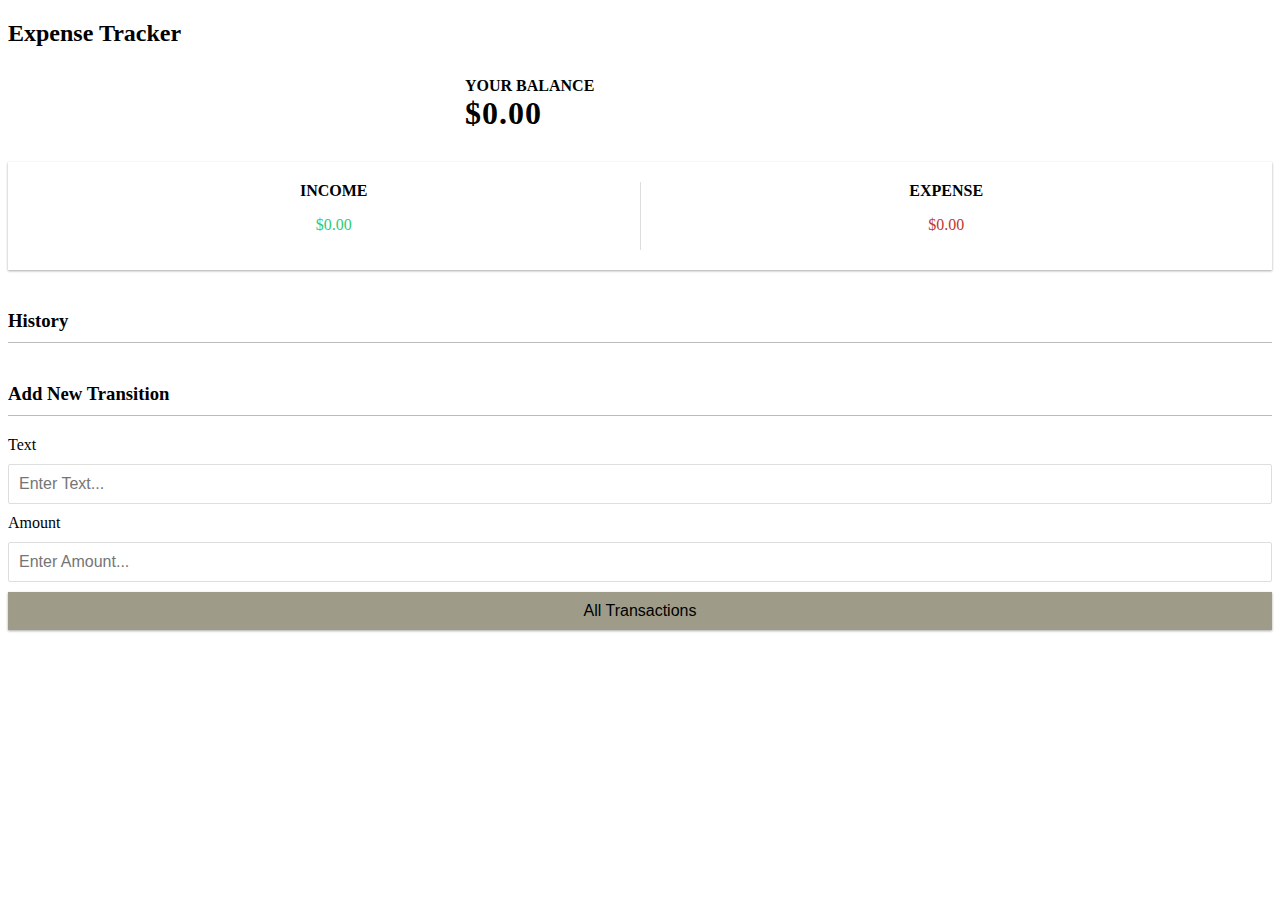
<file: expense/index.html>
<!DOCTYPE html>
<html lang="en">
<head>
    <meta charset="UTF-8">
    <meta name="viewport" content="width=device-width, initial-scale=1.0">
    <title>Expense Tracker</title>
    <link rel="stylesheet" href="style.css">
</head>
<body>
    <h2>Expense Tracker</h2>
    <div class="container">
        <h4>Your Balance</h4>
        <h1 id="balance">$0.00</h1>
    </div>
    <div class="inc-exp-container">
        <div>
            <h4>Income</h4>
            <p id="money-plus" class="money-plus">
                +$0.00
            </p>
        </div>
        <div>
            <h4>Expense</h4>
            <p id="money-minus" class="money-minus">
                -$0.00
            </p>
        </div>
    </div>
        <h3>History</h3>
        <ul id="list" class="list">
            <li class="minus">
                Cash <span>-$400</span><button class="delete-btn">X</button>
            </li>
        </ul>

        <h3>Add New Transition</h3>
        <form id="form">
            <div class="form-control">
                <label for="text">Text</label>
                <input type="text" id="text" placeholder="Enter Text...">
            </div>
            <div class="form-control">
                <label for="amount">Amount</label>
                <input type="number" id="amount" placeholder="Enter Amount...">
            </div>
            <button class="btn">All Transactions</button>
        </form>
    

    <script src="script.js"></script>
</body>
</html>
</file>
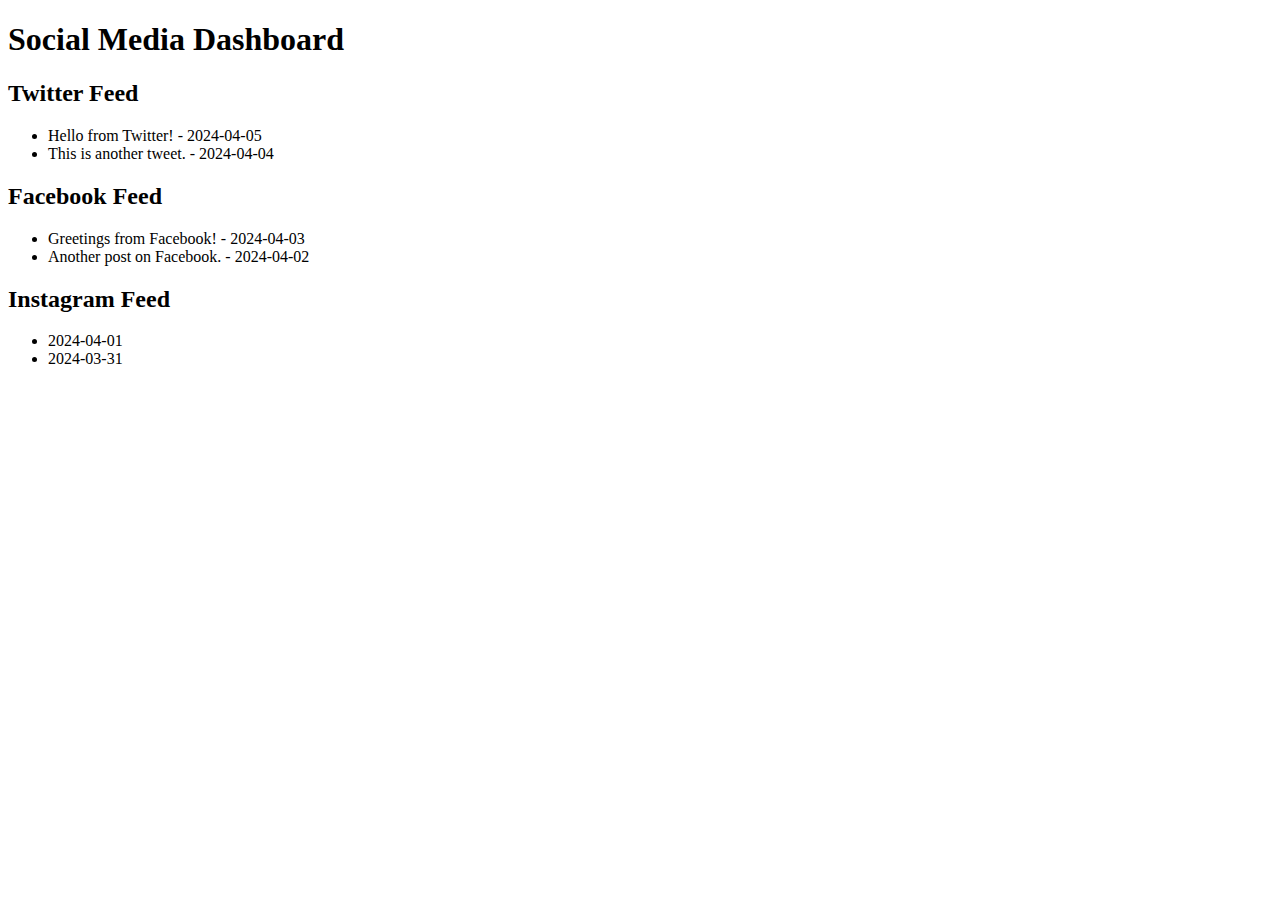
<file: Social media dashboard/index.html>
<!DOCTYPE html>
<html lang="en">
<head>
<meta charset="UTF-8">
<meta name="viewport" content="width=device-width, initial-scale=1.0">
<title>Social Media Dashboard</title>
<style>
    /* Add your CSS styles here */
</style>
</head>
<body>
<div id="dashboard">
    <h1>Social Media Dashboard</h1>
    <div id="twitter-feed">
        <h2>Twitter Feed</h2>
        <ul id="twitter-posts"></ul>
    </div>
    <div id="facebook-feed">
        <h2>Facebook Feed</h2>
        <ul id="facebook-posts"></ul>
    </div>
    <div id="instagram-feed">
        <h2>Instagram Feed</h2>
        <ul id="instagram-posts"></ul>
    </div>
</div>

<script>
    // Use JavaScript to fetch and display social media posts
    // This is where you would make API calls and update the HTML with real data
    // For simplicity, we'll use mock data

    // Mock Twitter data
    const twitterPosts = [
        { text: "Hello from Twitter!", date: "2024-04-05" },
        { text: "This is another tweet.", date: "2024-04-04" }
    ];

    // Mock Facebook data
    const facebookPosts = [
        { text: "Greetings from Facebook!", date: "2024-04-03" },
        { text: "Another post on Facebook.", date: "2024-04-02" }
    ];

    // Mock Instagram data
    const instagramPosts = [
        { imageUrl: "https://via.placeholder.com/150", date: "2024-04-01" },
        { imageUrl: "https://via.placeholder.com/150", date: "2024-03-31" }
    ];

    // Update the HTML with the mock data
    const twitterPostsElement = document.getElementById("twitter-posts");
    twitterPosts.forEach(post => {
        const li = document.createElement("li");
        li.textContent = `${post.text} - ${post.date}`;
        twitterPostsElement.appendChild(li);
    });

    const facebookPostsElement = document.getElementById("facebook-posts");
    facebookPosts.forEach(post => {
        const li = document.createElement("li");
        li.textContent = `${post.text} - ${post.date}`;
        facebookPostsElement.appendChild(li);
    });

    const instagramPostsElement = document.getElementById("instagram-posts");
    instagramPosts.forEach(post => {
        const li = document.createElement("li");
        const img = document.createElement("img");
        img.src = post.imageUrl;
        img.alt = "Instagram Image";
        li.appendChild(img);
        li.textContent = `${post.date}`;
        instagramPostsElement.appendChild(li);
    });
</script>
</body>
</html>
</file>
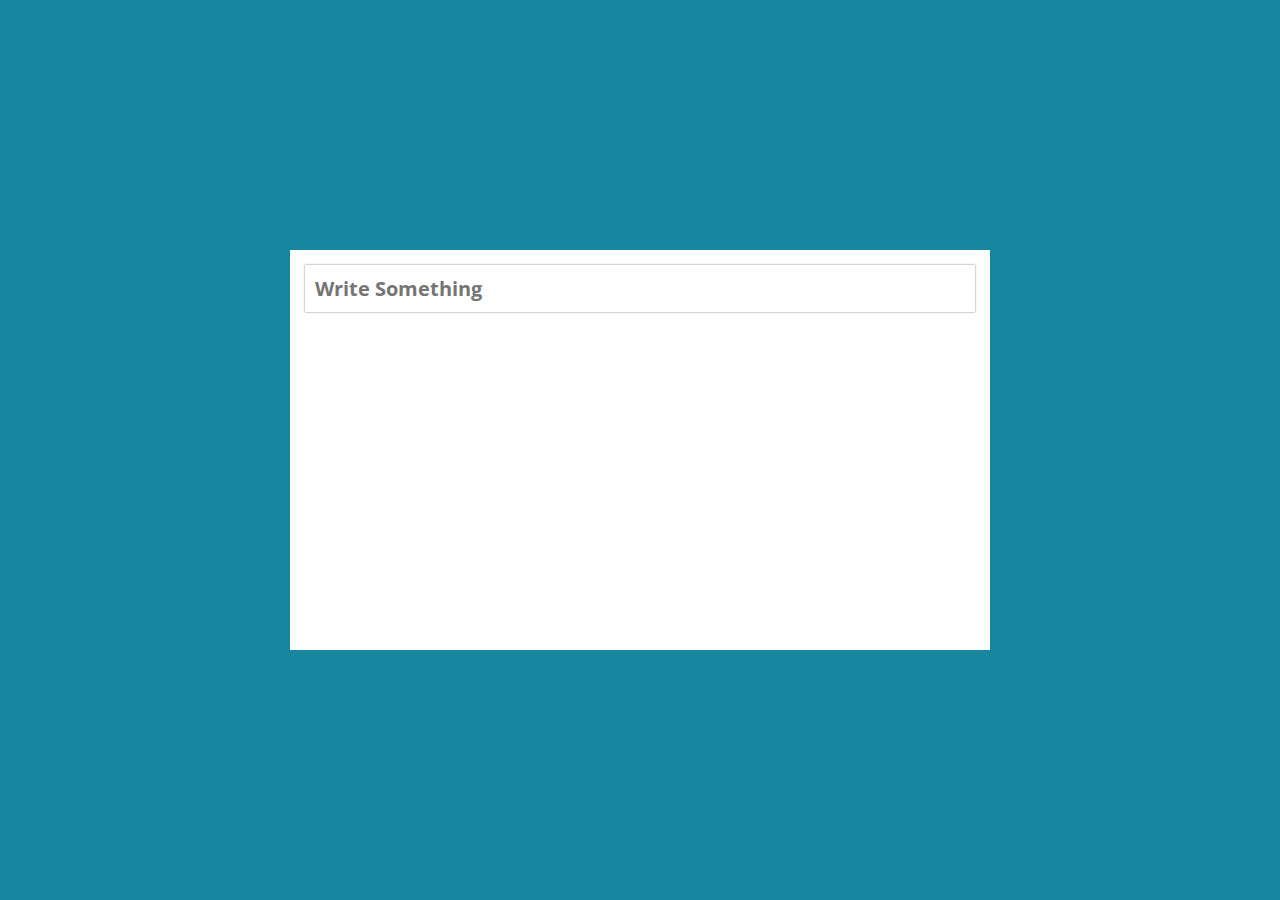
<file: To_Do_App/index.html>
<!DOCTYPE html>
<html lang="en">

<head>
    <meta charset="UTF-8">
    <meta name="viewport" content="width=device-width, initial-scale=1.0">
    <title>harsh</title>
    <link rel="stylesheet" href="style.css">
    <link rel="stylesheet" href="https://cdnjs.cloudflare.com/ajax/libs/font-awesome/6.5.2/css/all.min.css" integrity="sha512-SnH5WK+bZxgPHs44uWIX+LLJAJ9/2PkPKZ5QiAj6Ta86w+fsb2TkcmfRyVX3pBnMFcV7oQPJkl9QevSCWr3W6A==" crossorigin="anonymous" referrerpolicy="no-referrer" />
   
</head>

<body>
    <main>
        <div class="box">
            <input type="text" id="item" placeholder="Write Something" autofocus>
            <ul id="to-do-box">
                
            </ul>
        </div>
    </main>

    <script src="app.js"></script>
</body>

</html>
</file>
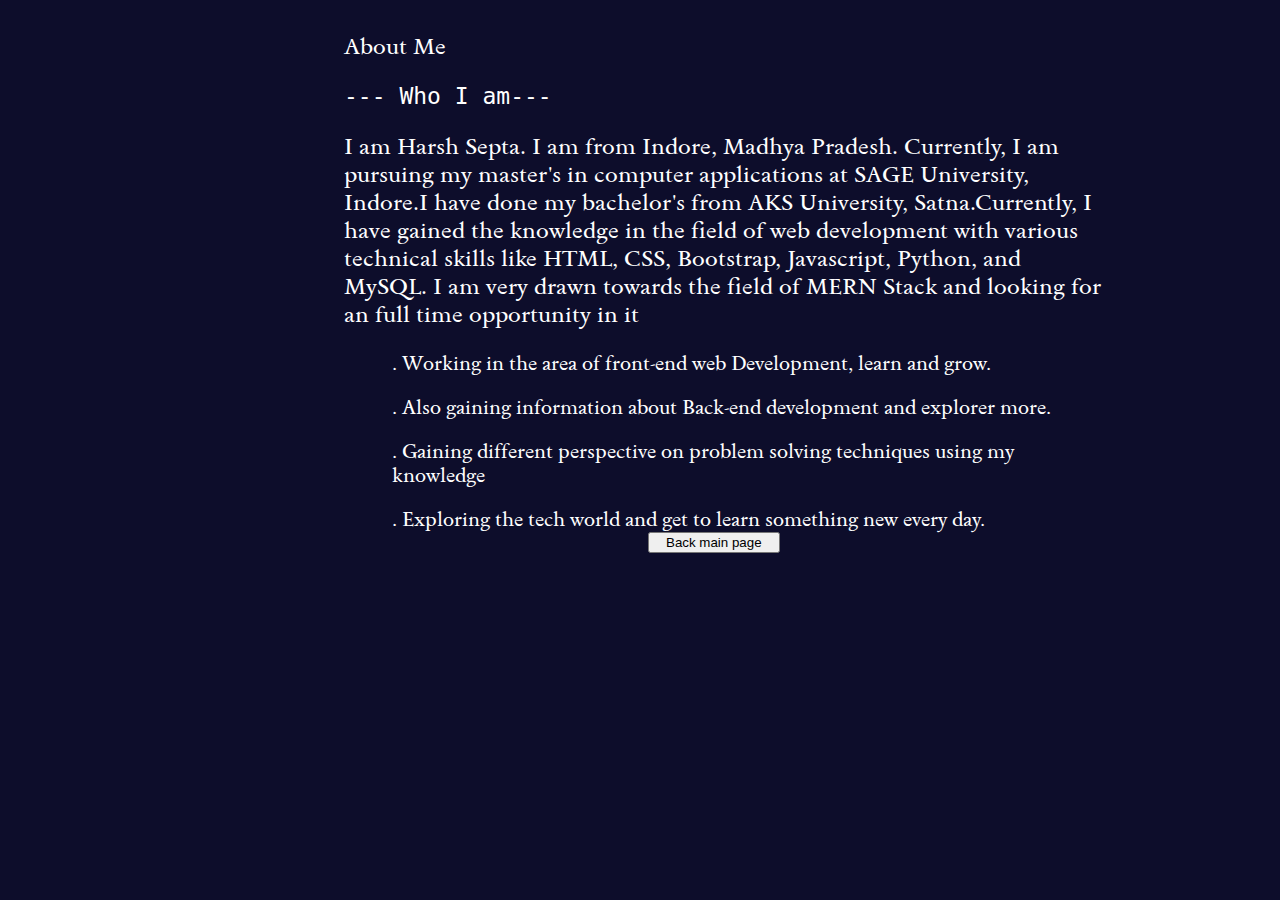
<file: Harsh_Portfolio/about.html>
<!DOCTYPE html>
<html lang="en">

<head>
    <meta charset="UTF-8">
    <meta name="viewport" content="width=device-width, initial-scale=1.0">
    <title>About Me</title>

    <style>
        @import url('https://fonts.googleapis.com/css2?family=Poppins:ital,wght@0,100;0,200;0,300;0,400;0,500;0,600;0,700;0,800;0,900;1,100;1,200;1,300;1,400;1,500;1,600;1,700;1,800;1,900&family=Roboto:ital,wght@0,100;0,300;0,400;0,500;0,700;0,900;1,100;1,300;1,400;1,500;1,700;1,900&family=Sedan:ital@0;1&display=swap');

        body {
            color: rgb(255, 255, 255);
            background-color: rgb(13, 13, 43);
            font-family: "Sedan", serif;
            font-weight: 400;
            font-style: normal;
        }

        span {
            color: rgb(255, 0, 0);
        }

        .container {
            width: 60%;
            height: 500px;
            margin-left: 21rem;
            margin-top: 2rem;
            font-size: 23px;
        }

        .box {
            margin-left: 3rem;
            font-size: 20px;
        }
        button a{
            text-decoration: none;
            color: black;
            padding: 10px;
            
           
        }
        button{
            margin-left: 40rem;
        }
    </style>
</head>

<body>
    <div class="container">


        <p>About Me</p>
        <pre>--- Who I am---</pre>

      
        <p>I am Harsh Septa. I am from Indore, Madhya Pradesh. Currently, I am pursuing my master's in computer applications at SAGE University, Indore.I have done my bachelor's from AKS University, Satna.Currently, I have gained the knowledge in the field of web development with various technical skills like HTML, CSS, Bootstrap, Javascript, Python, and MySQL. I am very drawn towards the field of MERN Stack and looking for an full time opportunity in it</p>
        <div class="box">
            <p>. Working in the area of front-end web Development, learn and grow.</p>
            <p>. Also gaining information about Back-end development and explorer more.</p>
            <p>. Gaining different perspective on problem solving techniques using my knowledge</p>
            <p>. Exploring the tech world and get to learn something new every day.</p>
        </div>
    </div>
    <button><a href="index.html">Back main page</a></button>
</body>

</html>
</file>
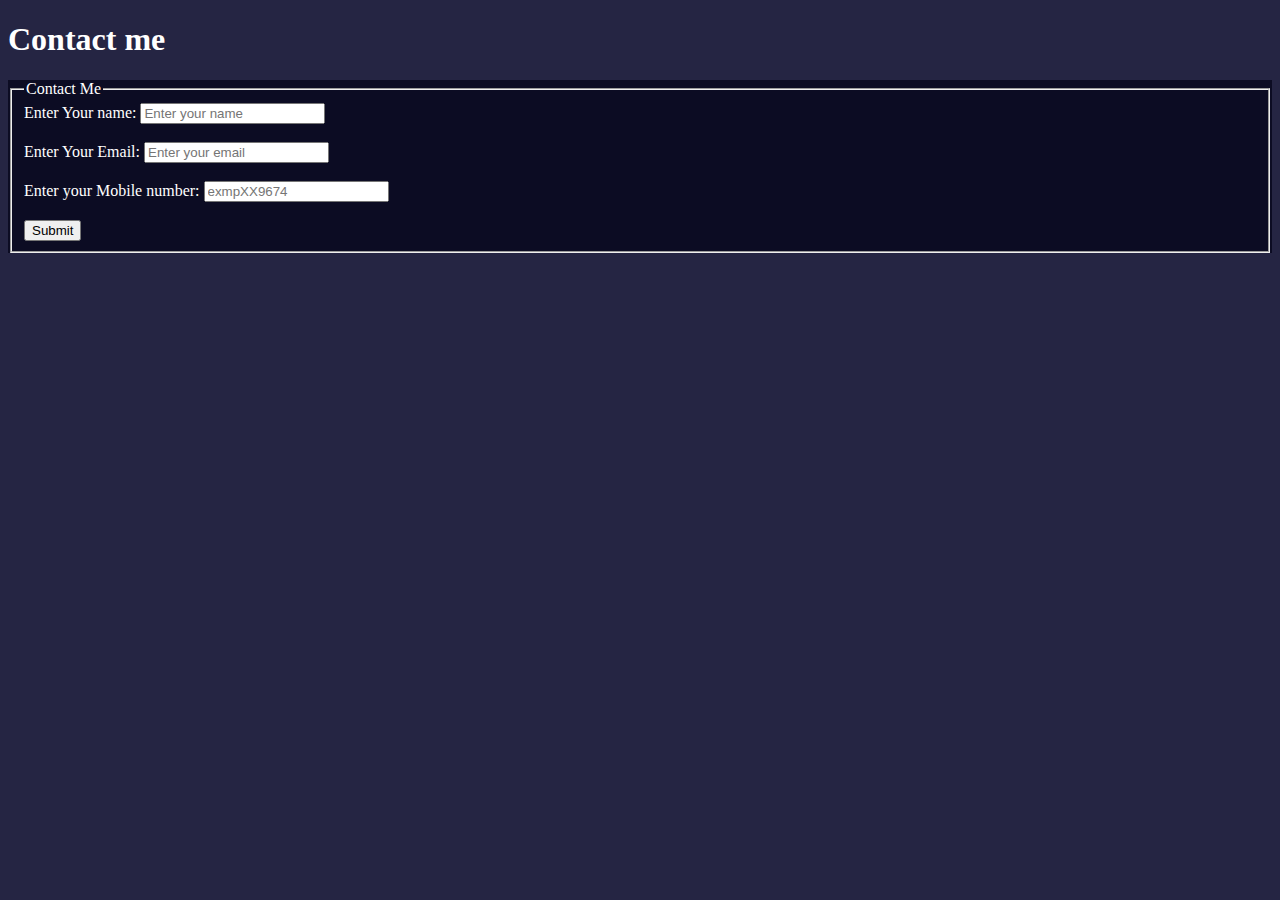
<file: Harsh_Portfolio/Contact.html>
<!doctype html>
<html lang="en">
  <head>
    <meta charset="utf-8">
    <meta name="viewport" content="width=device-width, initial-scale=1">
    <title>Contact Me</title>
    <style>
        body{
            background-color: rgb(37, 37, 67);
            color: white;
        }
        form{
            background-color: rgb(12, 12, 35);
            color: white;
        }

    </style>
    
  </head>
  <body>
   <h1>Contact me</h1>
   
    <form action="blank" method="get">
        <fieldset>
            <legend>Contact Me</legend>
        <label for="name">Enter Your name: </label>
        <input type="text" id="name" placeholder="Enter your name">
        <br><br>
        <label for="email">Enter Your Email:</label>
        <input type="email" name="email" id="email" placeholder="Enter your email">
        <br><br>
        <label for="number">Enter your Mobile number: </label>
        <input type="tel" id="number" placeholder="exmpXX9674">
        <br><br>
        <button type="submit">Submit</button>
    </fieldset>
    </form>
  </body>
</html>
</file>
<file: expense/style.css>
:root{
    ---box-shadow:0 1px 3px rgba(0,0,0,0.12),0 1px 2px rgba(0,0,0,0.24);
}
*{
    box-sizing: border-box;
}
.body{
    background-color: #f7f7f7;
    display: flex;
    flex-direction: column;
    align-items: center;
    justify-content: center;
    min-height: 100vh;
    margin: 0;
    font-family: -apple-system, BlinkMacSystemFont, 'Segoe UI', Roboto, Oxygen, Ubuntu, Cantarell, 'Open Sans', 'Helvetica Neue', sans-serif;
}
.container{
    margin:30px auto;
    width: 350px;
}
h1{
    letter-spacing: 1px;
    margin: 0;

}
h3{
    border-bottom: 1px solid #bbb;
    padding-bottom: 10px;
    margin: 40px 0 10px;
}
h4{
    margin: 0;
    text-transform: uppercase;
}
.inc-exp-container{
    background-color: #fff;
    box-shadow: var(---box-shadow);
    padding: 20px;
    display: flex;
    justify-content: center;
    margin: 20px 0;
}
.inc-exp-container > div{
    flex: 1;
    text-align: center;
}

.inc-exp-container > div:first-of-type{
    border-right: 1px solid #dedede;
}
.money{
    font-size: 2;
    letter-spacing: 1px;
    margin: 5px 0;
}
.money-plus{
    color: #2ecc71;
}
.money-minus{
    color: #c0392b;
}

label{
    display: inline-block;
    margin: 10px 0;
}
input[type="text"],input[type="number"]{
    border: 1px solid #dedede;
    border-radius: 2px;
    display: block;
    font-size: 16px;
    padding: 10px;
    width: 100%;
}
.btn{
    cursor: pointer;
    background-color: #9e9c88ff;
    box-shadow: var(---box-shadow);
    border: 0;
    display: block;
    font-size: 16px;
    margin: 10px 0 30px;
    padding: 10px;
    width: 100%;
}
.btn:focus, .delete-btn:focus{
    outline: 0;

}
.list{
    list-style: none;
    padding: 0;
    margin-bottom:40px;
}
.list li{
    background-color: #fff;
    box-shadow: var(---box-shadow);
    color: #333;
    display: flex;
    justify-content: space-between;
    position: relative;
    padding:10px;
    margin: 10px 0;
}
.list li.plus{
    border-right: 5px solid #2ecc71;
}
.list li.minus{
    border-right: 5px solid #c0393b;
}

.delete-btn{
    cursor: pointer;
    background-color: #e74c3c;
    color: #fff;
    font-size: 20px;
    padding: 2px 5px;
    position: absolute;
    top: 50%;
    left: 0;
    transform: translate(-100%, -50%);
    opacity: 0;
    transition: opacity 0.3s ease;
}

.list li:hover .delete-btn{
    opacity: 1;
}
</file>
<file: To_Do_App/style.css>
@import url('https://fonts.googleapis.com/css2?family=Open+Sans:ital,wght@0,300..800;1,300..800&family=Poppins:ital,wght@0,100;0,200;0,300;0,400;0,500;0,600;0,700;0,800;0,900;1,100;1,200;1,300;1,400;1,500;1,600;1,700;1,800;1,900&family=Roboto:ital,wght@0,100;0,300;0,400;0,500;0,700;0,900;1,100;1,300;1,400;1,500;1,700;1,900&family=Sedan:ital@0;1&display=swap');
*{
    padding: 0;
    margin: 0;
    box-sizing: border-box;
    font-family: 'Open Sans', sans-serif;
}
main{
    width: 100vw;
    height: 100vh;
    display: flex;
    justify-content: center;
    align-items: center;
    background-color: rgb(22, 135, 158);
}
.box
{
    width: 700px;
    height: 400px;
    background-color: white;
    padding: 15px;
}
#item{
    width: 100%;
    padding: 10px;
    font-size: 20px;
    border: 0;
    outline: 0;
    display: block;
    font-weight: bold;
    box-shadow: 0px 0px 2px grey;
}
#to-do-box{
    margin-top: 20px;
    list-style: none;
}
#to-do-box li{
    position: relative;
    background-color: #2c3e50;
    color: white;
    padding: 10px;
    padding-right: 25px;
    text-align: justify;
    margin-top: 10px;
    user-select: none;
}
#to-do-box li i{
    position: absolute;
    right: 10px;
    top: 10px;
}
.done{
    text-decoration: line-through;
    color: black;
    background-color: #95a5a6 !important;
}
</file>
